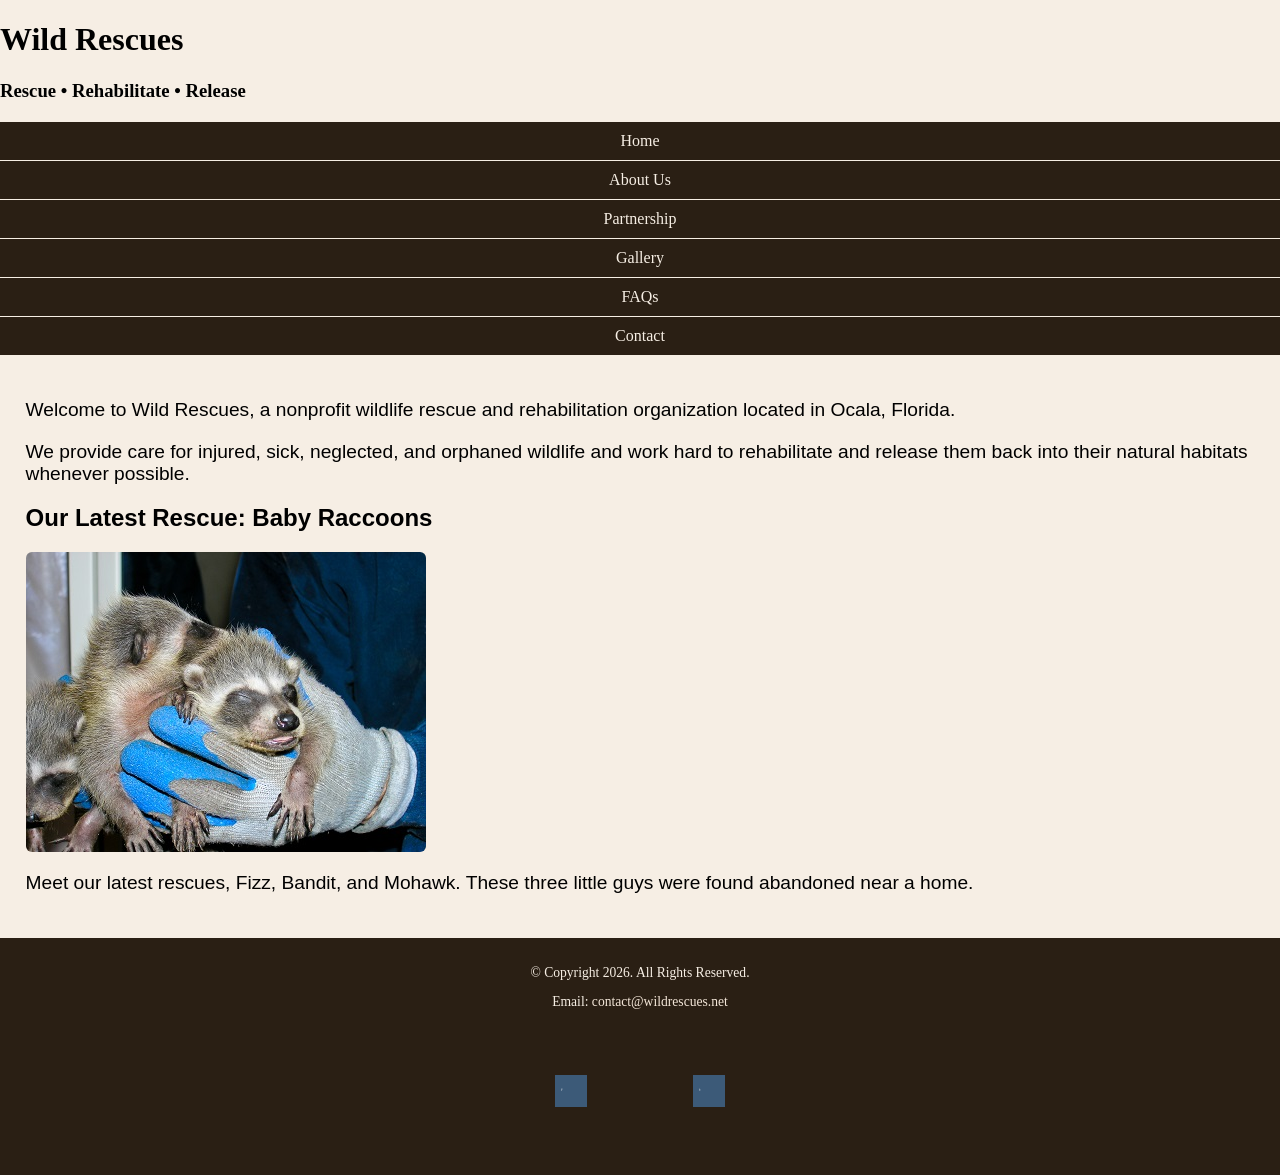
<file: index.html>
<!DOCTYPE html>
<html lang="en">
<head>
<meta charset="UTF-8">
<meta name="viewport" content="width=device-width, initial-scale=1.0">
<title>Wild Rescues | Home</title>
<meta name="description" content="Wild Rescues is a nonprofit wildlife rescue and rehabilitation organization helping injured and orphaned animals.">
<link rel="stylesheet" href="styles.css">
</head>

<body>

<header>
<h1>Wild Rescues</h1>
<h3>Rescue • Rehabilitate • Release</h3>
</header>

<nav>
<ul>
<li><a href="index.html">Home</a></li>
<li><a href="about.html">About Us</a></li>
<li><a href="partnership.html">Partnership</a></li>
<li><a href="gallery.html">Gallery</a></li>
<li><a href="faqs.html">FAQs</a></li>
<li><a href="contact.html">Contact</a></li>
</ul>
</nav>

<main>

<p>Welcome to Wild Rescues, a nonprofit wildlife rescue and rehabilitation organization located in Ocala, Florida.</p>

<p>We provide care for injured, sick, neglected, and orphaned wildlife and work hard to rehabilitate and release them back into their natural habitats whenever possible.</p>

<section id="latest">
<h2>Our Latest Rescue: Baby Raccoons</h2>

<img src="baby-raccoons.jpg" alt="hands holding baby raccoons" class="round">

<p>Meet our latest rescues, Fizz, Bandit, and Mohawk. These three little guys were found abandoned near a home.</p>

</section>

</main>

<footer>

<p>&copy; Copyright 2026. All Rights Reserved.</p>
<p>Email: <a href="mailto:contact@wildrescues.net">contact@wildrescues.net</a></p>

<div class="social">
<a href="https://www.facebook.com">
<img src="facebook-logo.png" alt="facebook">
</a>

<a href="https://www.twitter.com">
<img src="twitter-logo.png" alt="twitter">
</a>
</div>

</footer>

</body>
</html>
</file>
<file: styles.css>
/* General styles */

body {
    background-color: #f6eee4;
    font-family: 'Lora', serif;
    margin: 0;
}

img, video {
    max-width: 100%;
    display: block;
}

/* Navigation */

nav {
    background-color: #2a1f14;
}

nav ul {
    list-style-type: none;
    text-align: center;
    padding: 0;
    margin: 0;
}

nav li {
    border-top: 1px solid #f6eee4;
}

nav li a {
    display: block;
    color: #f6eee4;
    padding: 10px;
    text-decoration: none;
}

/* Main */

main {
    padding: 2%;
    font-family: Verdana, Arial, sans-serif;
}

main p {
    font-size: 1.2em;
}

/* Image */

.round {
    border-radius: 6px;
}

/* Footer */

footer {
    text-align: center;
    font-size: 0.85em;
    background-color: #2a1f14;
    color: #f6eee4;
    padding: 1% 0;
}

footer a {
    color: #f3e6d8;
    text-decoration: none;
}

/* Social icons */

.social img {
    display: inline-block;
    padding: 4%;
    width: 32px;
}
</file>
